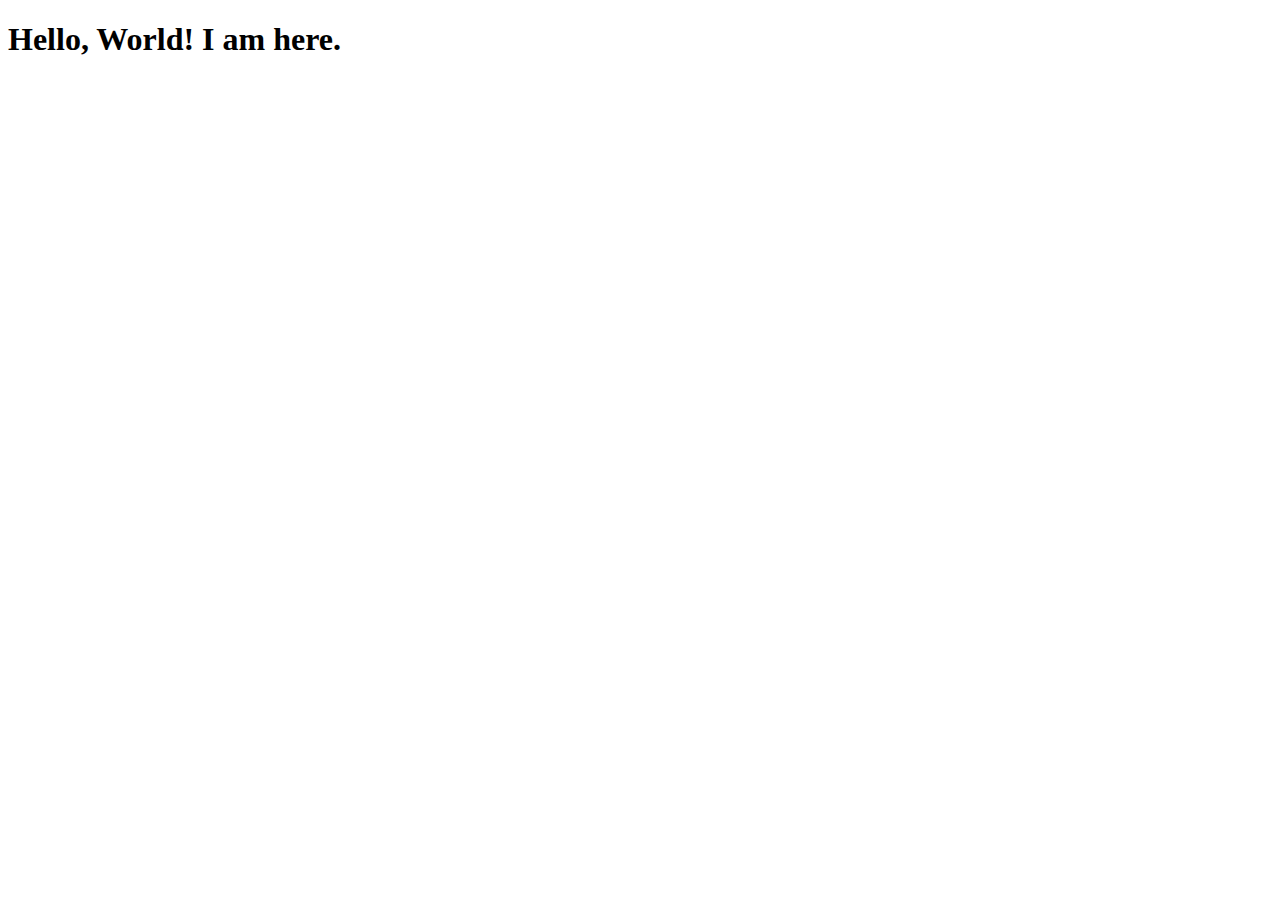
<file: hello/templates/hello/index.html>
<!DOCTYPE html>
<html lang="en">
<head>
    <meta charset="UTF-8">
    <meta http-equiv="X-UA-Compatible" content="IE=edge">
    <meta name="viewport" content="width=device-width, initial-scale=1.0">
    <title>Document</title>
</head>
<body>
    <h1>Hello, World! I am here.</h1>
</body>
</html>
</file>
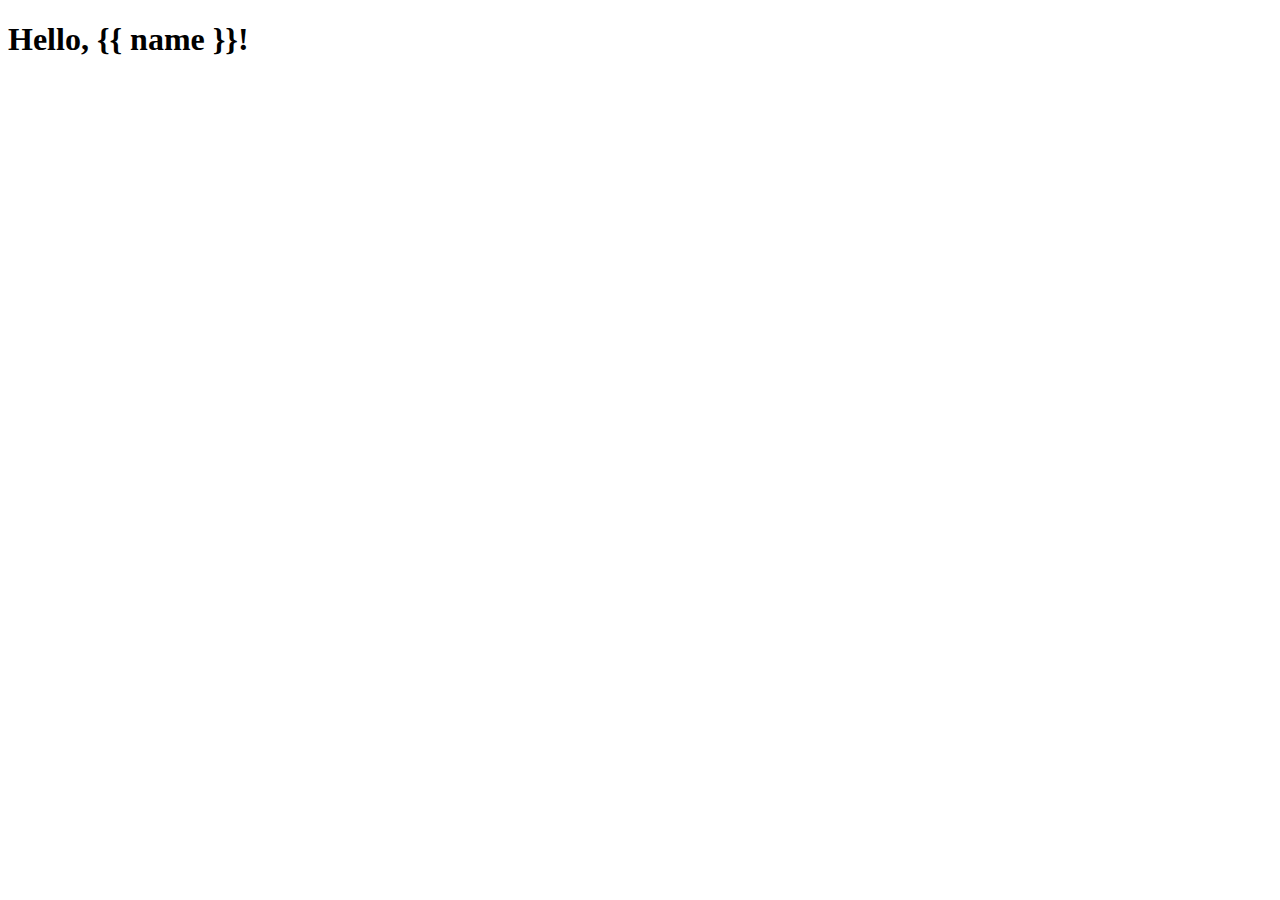
<file: hello/templates/hello/greet.html>
<!DOCTYPE html>
<html lang="en">
<head>
    <meta charset="UTF-8">
    <meta http-equiv="X-UA-Compatible" content="IE=edge">
    <meta name="viewport" content="width=device-width, initial-scale=1.0">
    <title>Document</title>
</head>
<body>
    <h1>Hello, {{ name }}!</h1>
</body>
</html>
</file>
